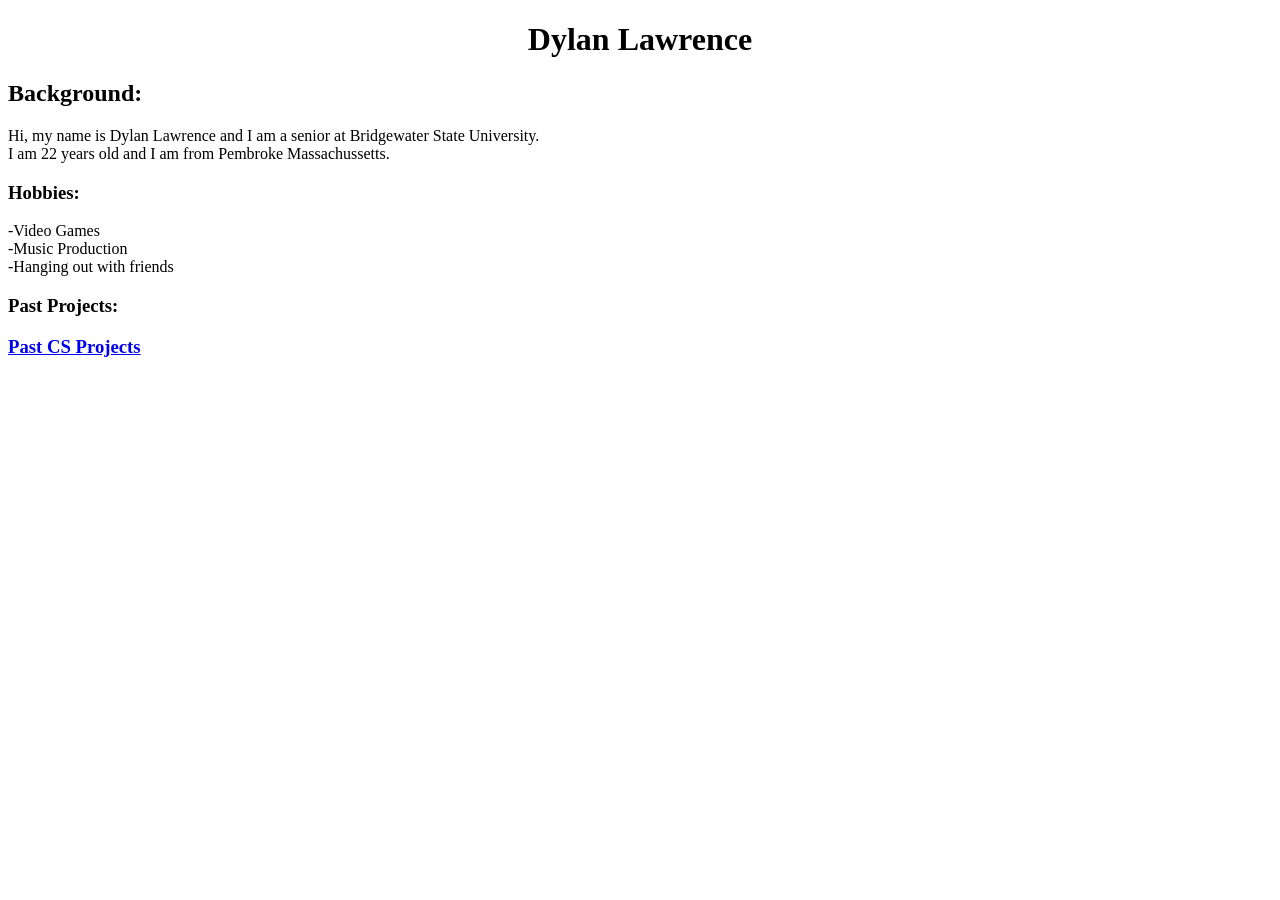
<file: index.html>
<!DOCTYPE html>
<html>
    <head>
        <meta charset="utf-8" >
        <title>Dylan Lawrence</title>
    </head>
    <body>
        <h1>
            <center>Dylan Lawrence</center>
        </h1>
        <div>
            <border></border>
            <h2>Background:</h2>
            <d1> 
                <dt>Hi, my name is Dylan Lawrence and I am a senior at Bridgewater State University.</dt> 
                <dt>I am 22 years old and I am from Pembroke Massachussetts.</dt>
            </d1> 
        </div>
        <div>
            <h3>Hobbies:</h3>
            <p>
                <d1>
                    <dt>-Video Games</dt>
                    <dt>-Music Production</dt>
                    <dt>-Hanging out with friends</dt>
                </d1>
            </p>
        </div>
        <div>
            <h3>
                Past Projects:
                <p><a href="/Project.html">Past CS Projects</a></p>
            </h1>
        </div>
    </body>
</html>
</file>
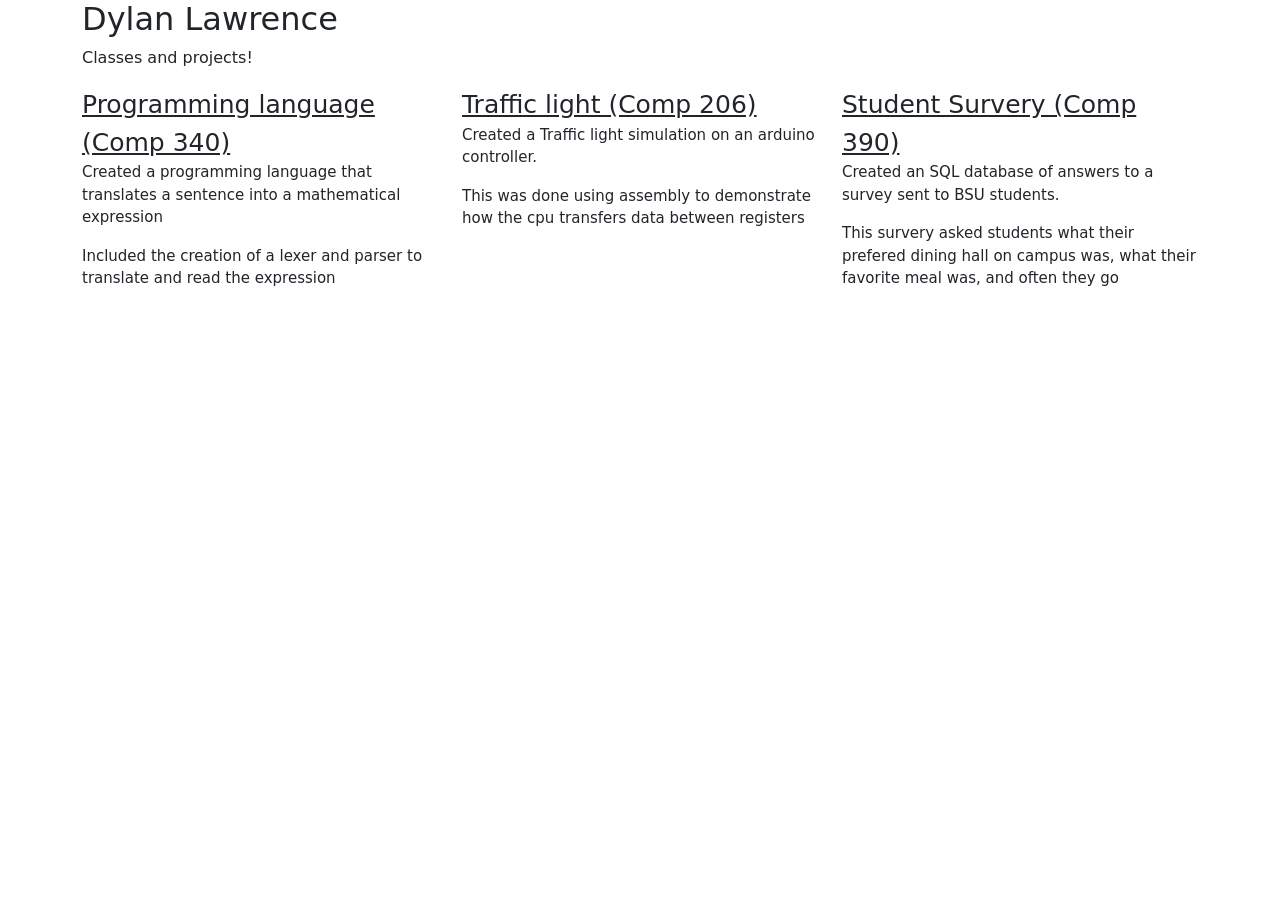
<file: Past_Projects.html>
<!DOCTYPE html>
<html>
    <head>
        <meta charset="utf-8">
        <meta name="viewport" content="width=device-width, initial-scale=1, shrink-to-fit=no">
        <link rel="stylesheet" href="https://cdn.jsdelivr.net/npm/bootstrap@5.3.8/dist/css/bootstrap.min.css" >
        <link rel="stylesheet" href="css/Past_Projects.css">
</head>
    <body>
        <main class="container">
        <header>
            <h2>Dylan Lawrence</h2>
            <p >Classes and projects!</p>
        </header>
        <div>
            <div class="row">
                <div class="col">
                    <header class="headertext">
                        Programming language
                        (Comp 340)
                    </header>
                    <p class="desctext">
                        Created a programming language that translates a sentence into a mathematical expression </p>
                    <p class="desctext">   
                        Included the creation of a lexer and parser to translate and read the expression</p> 
                    
                </div>
                <div class="col">
                    <header class="headertext">
                        Traffic light
                        (Comp 206)
                    </header>
                    <p class="desctext">
                        Created a Traffic light simulation on an arduino controller.</p> 
                    <p class="desctext">
                        This was done using assembly to demonstrate how the cpu transfers data between registers</p>
                    
                </div>
                <div class="col">
                    <header class="headertext" >
                        Student Survery
                        (Comp 390)
                    </header>
                    <p class="desctext">
                        Created an SQL database of answers to a survey sent to BSU students.</p>
                    <p class="desctext">
                        This survery asked students what their prefered dining hall on campus was, what their favorite meal was, and often they go</p>
                </div>
            </div>
        </div>
    </main>
    </body>
</html>
</file>
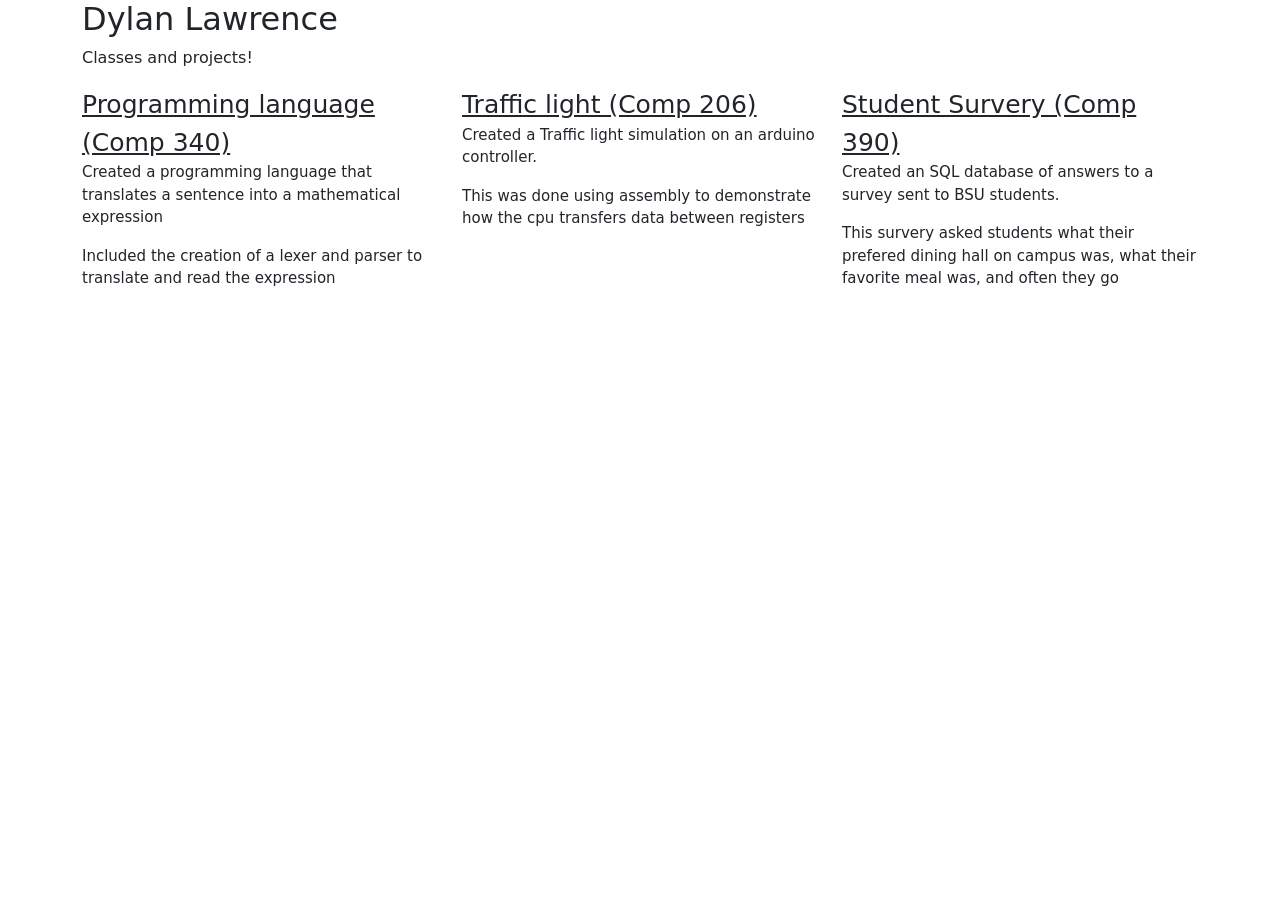
<file: Project.html>
<!DOCTYPE html>
<html>
    <head>
        <meta charset="utf-8">
        <meta name="viewport" content="width=device-width, initial-scale=1, shrink-to-fit=no">
        <link rel="stylesheet" href="https://cdn.jsdelivr.net/npm/bootstrap@5.3.8/dist/css/bootstrap.min.css" >
        <link rel="stylesheet" href="css/Project.css">
</head>
    <body>
        <main class="container">
        <header>
            <h2>Dylan Lawrence</h2>
            <p >Classes and projects!</p>
        </header>
        <div>
            <div class="row">
                <div class="col">
                    <header class="headertext">
                        Programming language
                        (Comp 340)
                    </header>
                    <p class="desctext">
                        Created a programming language that translates a sentence into a mathematical expression </p>
                    <p class="desctext">   
                        Included the creation of a lexer and parser to translate and read the expression</p> 
                    
                </div>
                <div class="col">
                    <header class="headertext">
                        Traffic light
                        (Comp 206)
                    </header>
                    <p class="desctext">
                        Created a Traffic light simulation on an arduino controller.</p> 
                    <p class="desctext">
                        This was done using assembly to demonstrate how the cpu transfers data between registers</p>
                    
                </div>
                <div class="col">
                    <header class="headertext" >
                        Student Survery
                        (Comp 390)
                    </header>
                    <p class="desctext">
                        Created an SQL database of answers to a survey sent to BSU students.</p>
                    <p class="desctext">
                        This survery asked students what their prefered dining hall on campus was, what their favorite meal was, and often they go</p>
                </div>
            </div>
        </div>
    </main>
    </body>
</html>
</file>
<file: css/Past_Projects.css>
body{
    margin: auto;
}

.text-center{
    text-align: center !important;
}
.container{
    --bs-gutter-x: 1.5rem;
    --bs-gutter-y: 0;
    width: 100%;
    padding-right: calc(var(--bs-gutter-x) * .5);
    padding-left: calc(var(--bs-gutter-x) * .5);
    margin-right: auto;
    margin-left: auto;
}
@media (min-width: 1200px){
    .container{
    max-width: 1140px;
    }
}
.headertext{
    font-size: 25px;
    text-decoration: underline;
}
.desctext{
    font-size: 15px;
}
</file>
<file: css/Project.css>
body{
    margin: auto;
}

.text-center{
    text-align: center !important;
}
.container{
    --bs-gutter-x: 1.5rem;
    --bs-gutter-y: 0;
    width: 100%;
    padding-right: calc(var(--bs-gutter-x) * .5);
    padding-left: calc(var(--bs-gutter-x) * .5);
    margin-right: auto;
    margin-left: auto;
}
@media (min-width: 1200px){
    .container{
    max-width: 1140px;
    }
}
.headertext{
    font-size: 25px;
    text-decoration: underline;
}
.desctext{
    font-size: 15px;
}
</file>
